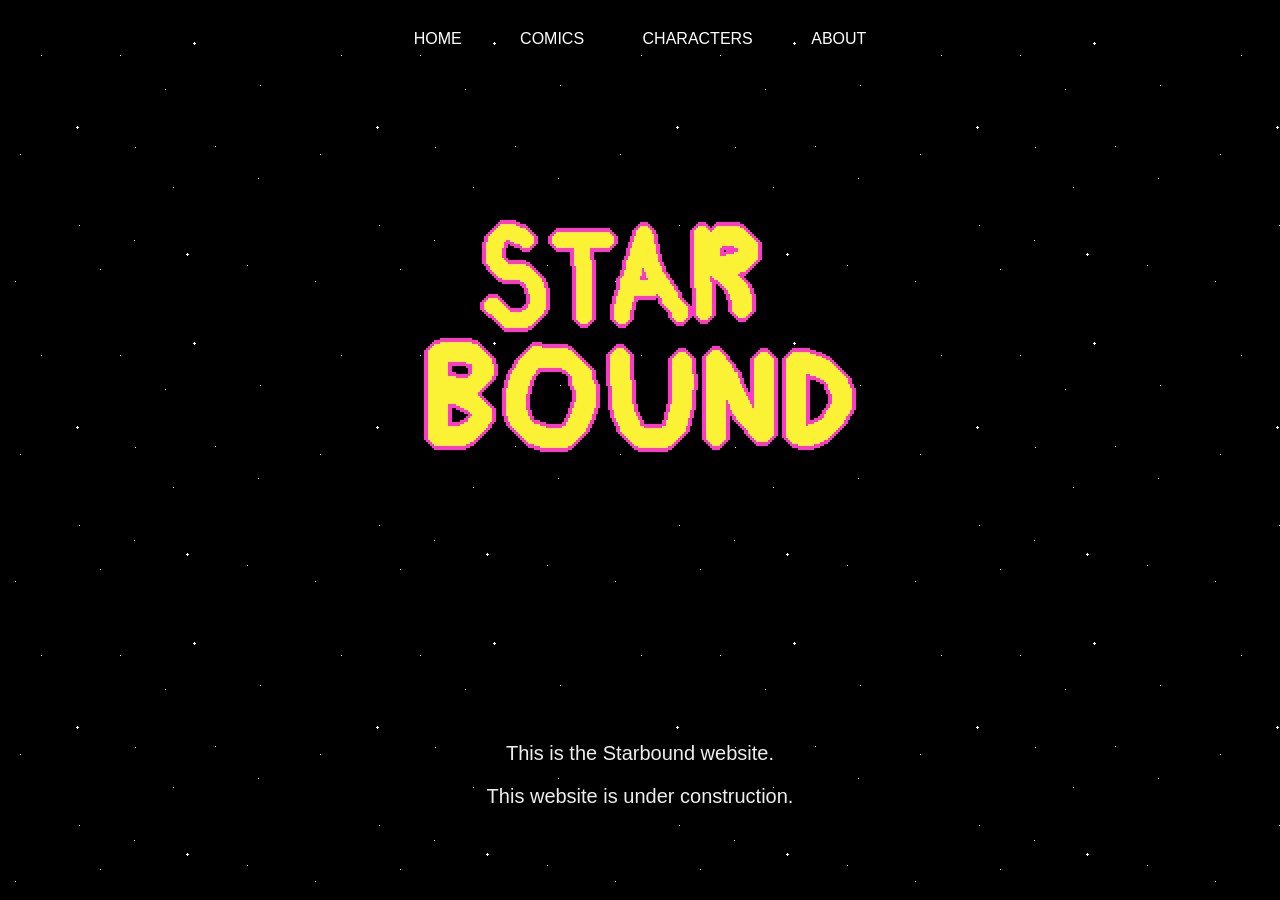
<file: index.html>
<!DOCTYPE html>
<html>

<nav>
    <a href="index.html">HOME</a>
    <a href="comics.html">COMICS</a>
    <a href="characters.html">CHARACTERS</a>
    <a href="about.html">ABOUT</a>
</nav>

<head>
    <title>Starbound</title>
    <link rel="stylesheet" href="style.css">
</head>

<body>

    <h1>
        <img src="starbound.png" alt="STARBOUND">
    </h1>

    <p>This is the Starbound website.</p>

    <p>This website is under construction.</p>

</body>
</html>
</file>
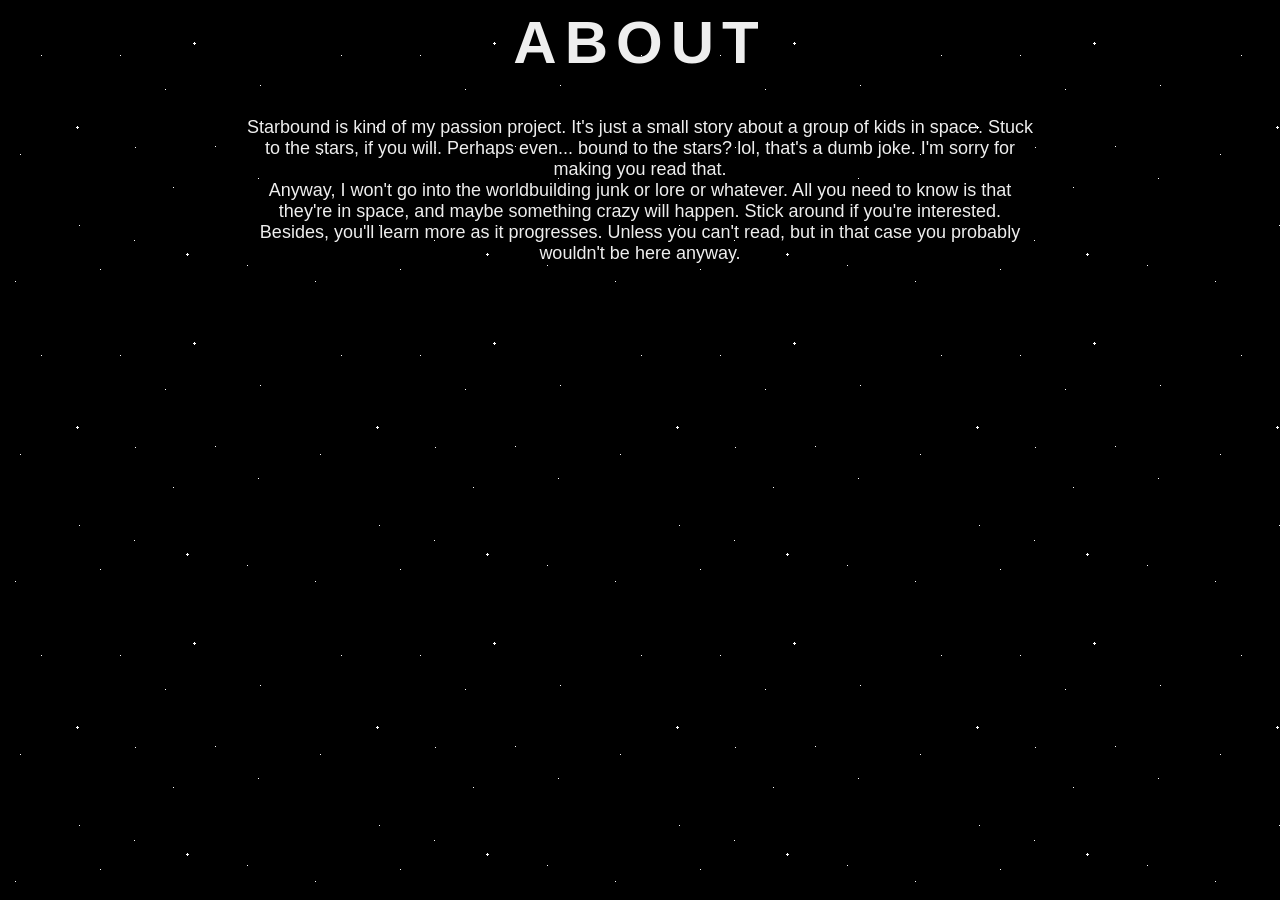
<file: about.html>
<head>
    <title>About - Starbound</title>
    <link rel="stylesheet" href="style.css">
</head>

<body>

    <h1>ABOUT</h1>

    <p class="about-text">
        Starbound is kind of my passion project. It's just a small story about a group of kids in space.
        Stuck to the stars, if you will. Perhaps even... bound to the stars?
        lol, that's a dumb joke. I'm sorry for making you read that.
    </p>

    <p class="about-text"></p>
    
    <p class="about-text">
        Anyway, I won't go into the worldbuilding junk or lore or whatever.
        All you need to know is that they're in space, and maybe something crazy will happen.
        Stick around if you're interested.
    </p>

    <p class="about-text"></p>

    <p class="about-text"></p>
    
    <p class="about-text">
        Besides, you'll learn more as it progresses.
        Unless you can't read, but in that case you probably wouldn't be here anyway.
    </p>
    
</body>
</html>
</file>
<file: style.css>
body {
    background-image: url("starry.png");
    background-repeat: repeat;
    background-color: #000000;
    color: #eeeeee;
    font-family: sans-serif;
    text-align: center;
}
h1 {
    font-size: 60px;
    letter-spacing: 8px;
}

p {
    font-size: 20px;
}

h1 img {
    width: 600px;
    height: auto;
    image-rendering: pixelated;
}


nav {
    text-align: center;
    margin: 30px auto;
}

nav a {
    color: white;
    text-decoration: none;
    margin: 0 15px;
    padding: 8px 12px;
}

nav a:hover {
    text-decoration: underline;
}

.about-text {
    max-width: 800px;
    margin: 0 auto;
    font-size: 18px;
}

.about p:last-child {
    margin-top: 25px;
}

.about p {
    margin-bottom: 20px;
}
</file>
